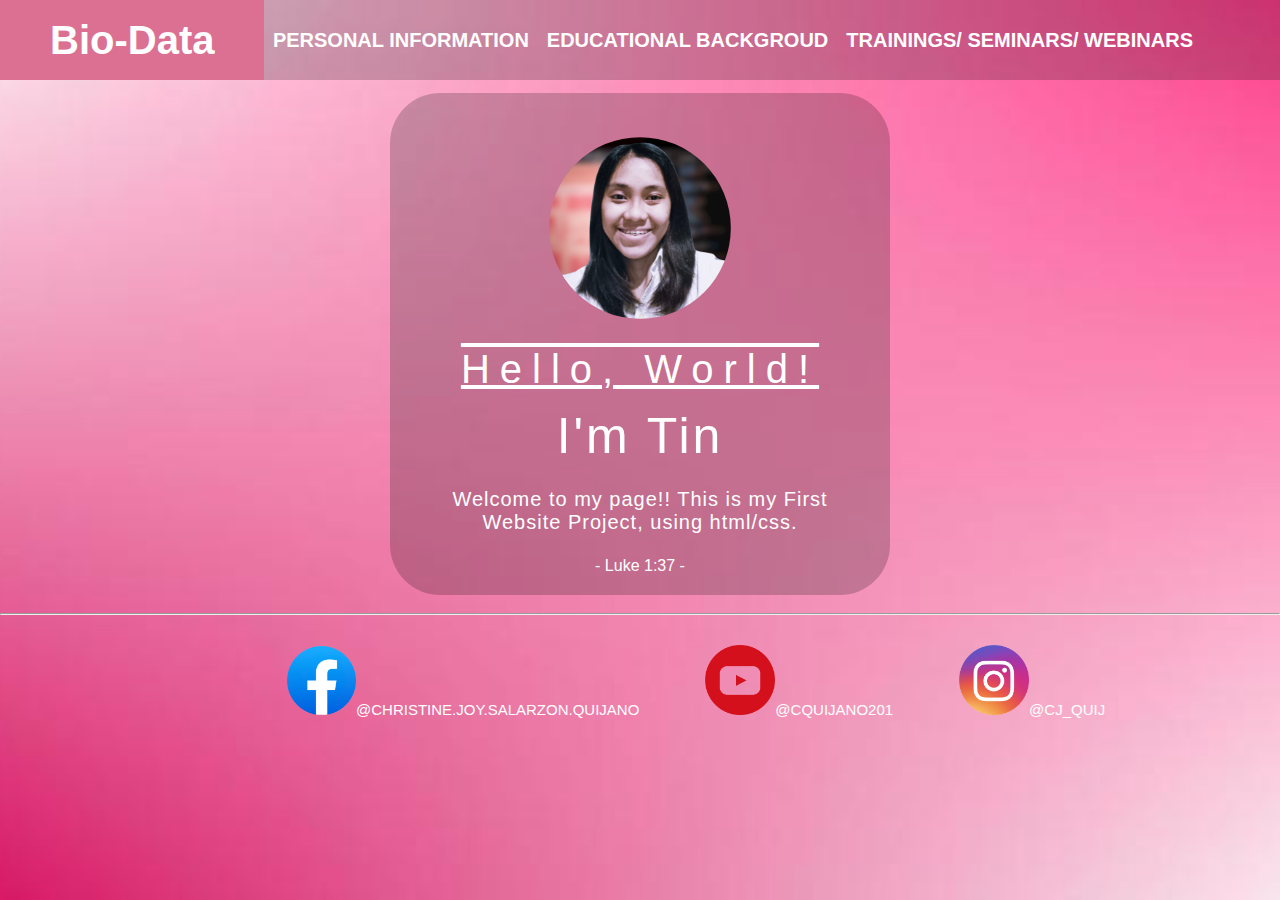
<file: index.html>
<!DOCTYPE html>
<html>
    <head>
        <meta charset="utf-8">
        <link rel="stylesheet" href="style.css">
        <title>Home| Christine Quijano</title>
        <link rel = "icon" href = "https://img.icons8.com/avantgarde/256/r.png" type = "image/x-icon">
    </head>

    <body>
        <nav>
            <label class="logo">Bio-Data</label>
            <ul> 
                <li><a href="pi.html" target="_self"><b>Personal Information</b></a></li>
                <li><a href="eb.html" target="_self"><b>Educational Backgroud</b></a></li>
                <li><a href="ts.html" target="_self"><b>Trainings/ Seminars/ Webinars</b></a></li>
            </ul>
        </nav>

        <div class="box">
            <img src="profile.jpg" alt="" class="box-img">
            <h1>Hello, World!</h1>
            <h2>I'm Tin</h2>
            <h5>Welcome to my page!! This is my First Website Project, using html/css.</h5>
            <p>- Luke 1:37 -</p>        
        </div>
        <br><hr>
        <div class="footer">
            <ul>
                <li><a href="https://www.facebook.com/christine.joy.salarzon.quijano/" target="_blank" > <img src="fbb.png" alt="" width="69" height="69" >@christine.joy.salarzon.quijano</a></li>

                <li><a href="https://www.youtube.com/channel/UCT-x4lkjaLVWtveFr-ACN2A" target="_blank"> <img src="yt.png" width="70" height="70" alt="">@cquijano201</a></li>

                <li><a href="https://www.instagram.com/cj_quij/" target="_blank"> <img src="igg.png" width="70" height="70" alt="">@cj_quij</a></li>
            </ul>   
        </div>

    </body>
</html>
</file>
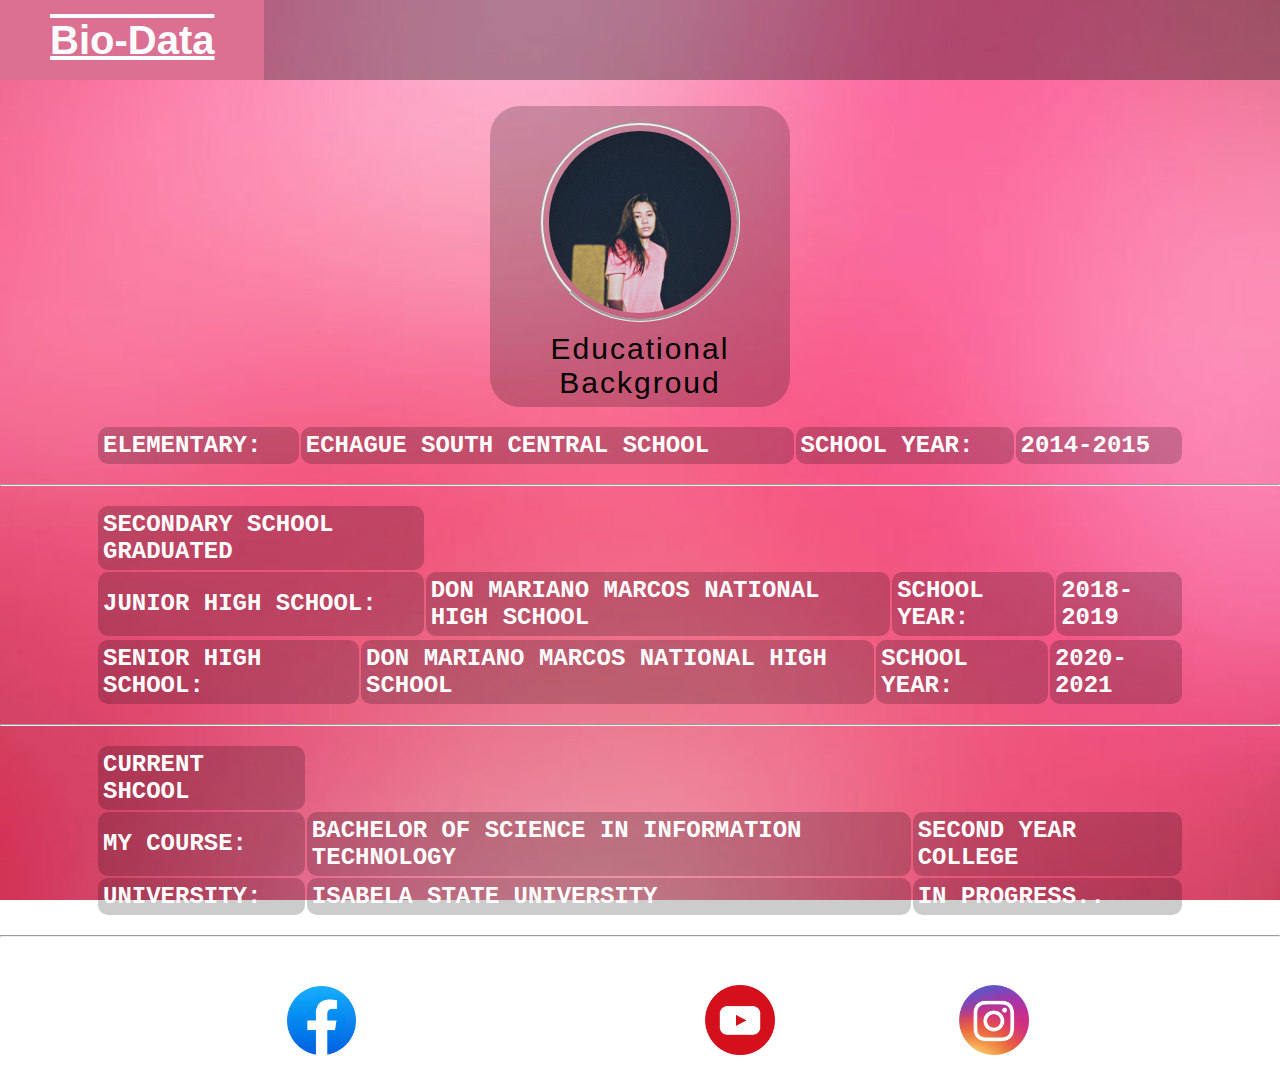
<file: eb.html>
<!DOCTYPE html>
<html>
    <head>
        <meta charset="utf-8">
        <link rel="stylesheet" href="style2.css">
        <title>Educational Backgroud</title>
    </head>

    <body  background: url(bgg.jpg) no-repeat;> 
        <nav>
            <label class="logo">Bio-Data</label>
            <ul> 
                <li><a href="index.html" target="_self"  id="home"><b>Home</b></a></li>
                <li><a href="pi.html" target="_self"><b>Personal Information</b></a></li>
                <li><a href="eb.html" target="_self"><b>Educational Backgroud</b></a></li>
                <li><a href="ts.html" target="_self"><b>Trainings/ Seminars/ Webinars</b></a></li>
            </ul>
        </nav>

        <div class="box">
            <img src="me2.jpg" alt="" class="box-img">
            <h1><b>Educational Backgroud</b></h1>    
        </div>
        <br>

        <table>
            <tr>
                <td>ELEMENTARY:</td>
                <td>ECHAGUE SOUTH CENTRAL SCHOOL</td>
                <td>SCHOOL YEAR: </td>
                <td>2014-2015</td>
            </tr>
        </table>
            <br>

        <table>
            <tr><td>SECONDARY SCHOOL GRADUATED</td></tr>
            <tr><hr><br>
                <td>JUNIOR HIGH SCHOOL:</td>
                <td>DON MARIANO MARCOS NATIONAL HIGH SCHOOL</td>
                <td>SCHOOL YEAR: </td>
                <td>2018-2019</td>
            </tr>
            </table>

            <table>
            <tr>
                <td>SENIOR HIGH SCHOOL:</td>
                <td>DON MARIANO MARCOS NATIONAL HIGH SCHOOL</td>
                <td>SCHOOL YEAR: </td>
                <td>2020-2021</td>
            </tr>       
            </table>
            <br><hr><br>

            <table>
                <tr><td>CURRENT SHCOOL</td></tr>
                <tr><td> MY COURSE:</td>
                <td>BACHELOR OF SCIENCE IN INFORMATION TECHNOLOGY</td>
                <td>SECOND YEAR COLLEGE</td>
            </tr>
                <tr>
                    <td>UNIVERSITY:</td>
                    <td>ISABELA STATE UNIVERSITY</td>
                    <td>IN PROGRESS..</td>
                </tr>       
                </table>
                <br><hr><br>
            </table>  
                

                <div class="footer">
                    <ul>
                        <li><a href="https://www.facebook.com/christine.joy.salarzon.quijano/" target="_blank" > <img src="fbb.png" alt="" width="69" height="69" >@christine.joy.salarzon.quijano</a></li>
        
                        <li><a href="https://www.youtube.com/channel/UCT-x4lkjaLVWtveFr-ACN2A" target="_blank"> <img src="yt.png" width="70" height="70" alt="">@cquijano201</a></li>
        
                        <li><a href="https://www.instagram.com/cj_quij/" target="_blank"> <img src="igg.png" width="70" height="70" alt="">@cj_quij</a></li>
                    </ul>   
                </div>
                  


    </body>
</html>
</file>
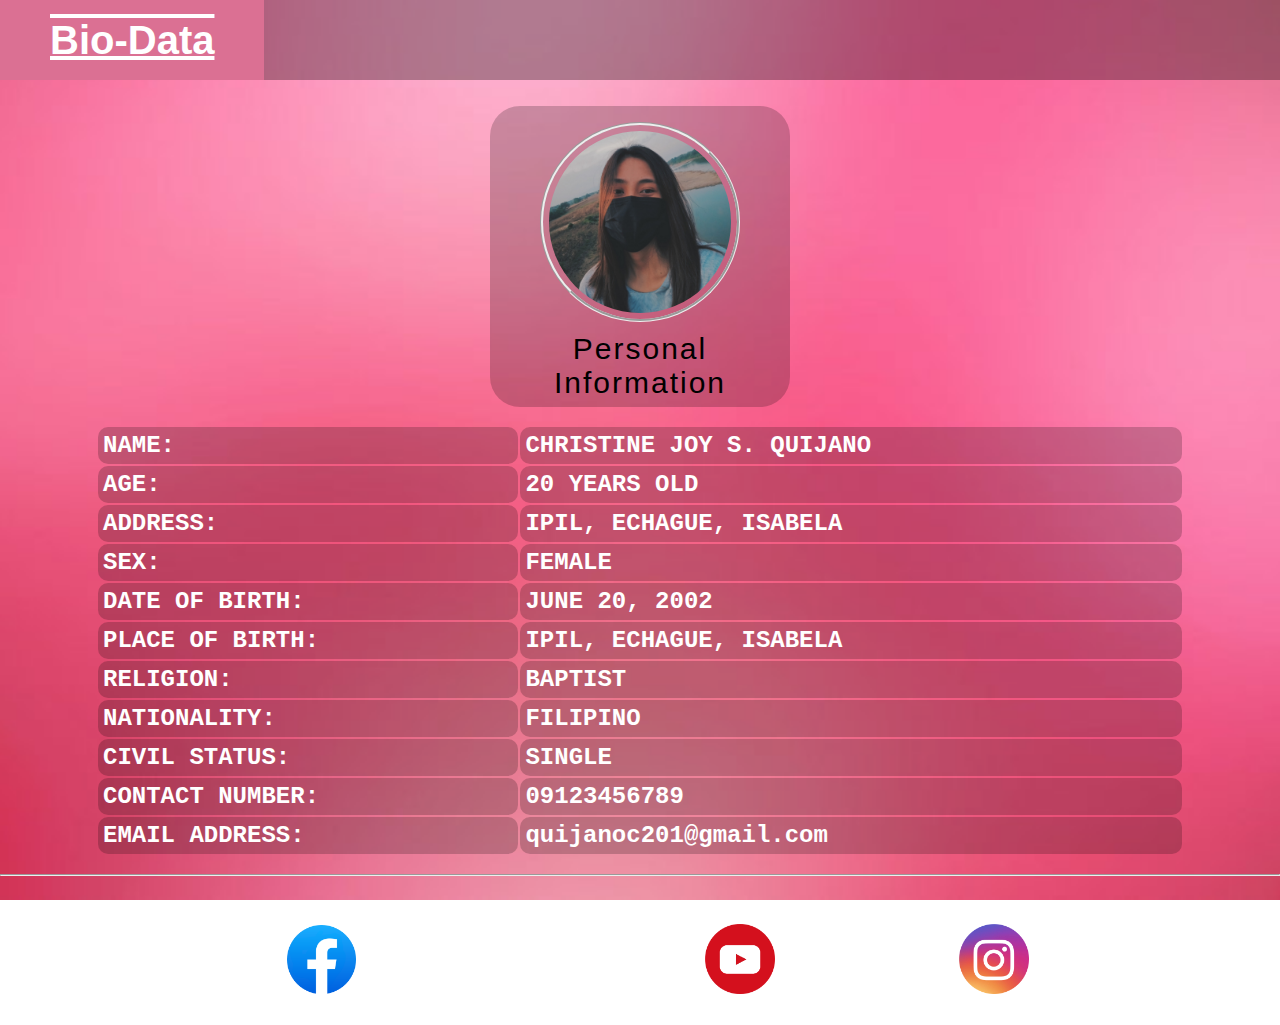
<file: pi.html>
<!DOCTYPE html>
<html>
    <head>
        <meta charset="utf-8">
        <link rel="stylesheet" href="style2.css">
        <title>Personal Information</title>
    </head>

    <body  background: url(bgg.jpg) no-repeat;>
        <nav>
            <label class="logo">Bio-Data</label>
            <ul> 
                <li><a href="index.html" target="_self" id="home"><b>Home</b></a></li>
                <li><a href="pi.html" target="_self"><b>Personal Information</b></a></li>
                <li><a href="eb.html" target="_self"><b>Educational Backgroud</b></a></li>
                <li><a href="ts.html" target="_self"><b>Trainings/ Seminars/ Webinars</b></a></li>
            </ul>
        </nav>

        <div class="box">
            <img src="me.jpg" alt="" class="box-img">
            <h1><b>Personal Information</b></h1>    
        </div>
        <br>

        <table>
            <tr>
              <td>NAME:</td>
              <td>CHRISTINE JOY S. QUIJANO</td>
            </tr>
            <tr>
              <td>AGE:</td>
              <td>20 YEARS OLD</td>
            </tr>
            <tr>
                <td>ADDRESS:</td>
                <td>IPIL, ECHAGUE, ISABELA</td>
            </tr>
            <tr>
                <td>SEX:</td>
                <td>FEMALE</td>
            </tr>
            <tr>
                <td>DATE OF BIRTH:</td>
                <td>JUNE 20, 2002</td>
            </tr> 
            <tr>
                <td>PLACE OF BIRTH:</td>
                <td>IPIL, ECHAGUE, ISABELA</td>
            </tr> 
            <tr>
                <td>RELIGION:</td>
                <td>BAPTIST</td>
            </tr>
            <tr>
                <td>NATIONALITY:</td>
                <td>FILIPINO</td>
            </tr>
            <tr>
                <td>CIVIL STATUS:</td>
                <td>SINGLE</td>
            </tr>
            <tr>
                <td>CONTACT NUMBER:</td>
                <td>09123456789</td>
            </tr>
            <tr>
                <td>EMAIL ADDRESS:</td>
                <td>quijanoc201@gmail.com</td>
            </tr>
          </table>
            <br><hr><br>


            <div class="footer">
                <ul>
                    <li><a href="https://www.facebook.com/christine.joy.salarzon.quijano/" target="_blank" > <img src="fbb.png" alt="" width="69" height="69" >@christine.joy.salarzon.quijano</a></li>
    
                    <li><a href="https://www.youtube.com/channel/UCT-x4lkjaLVWtveFr-ACN2A" target="_blank"> <img src="yt.png" width="70" height="70" alt="">@cquijano201</a></li>
    
                    <li><a href="https://www.instagram.com/cj_quij/" target="_blank"> <img src="igg.png" width="70" height="70" alt="">@cj_quij</a></li>
                </ul>   
            </div>
    </body>
</html>
</file>
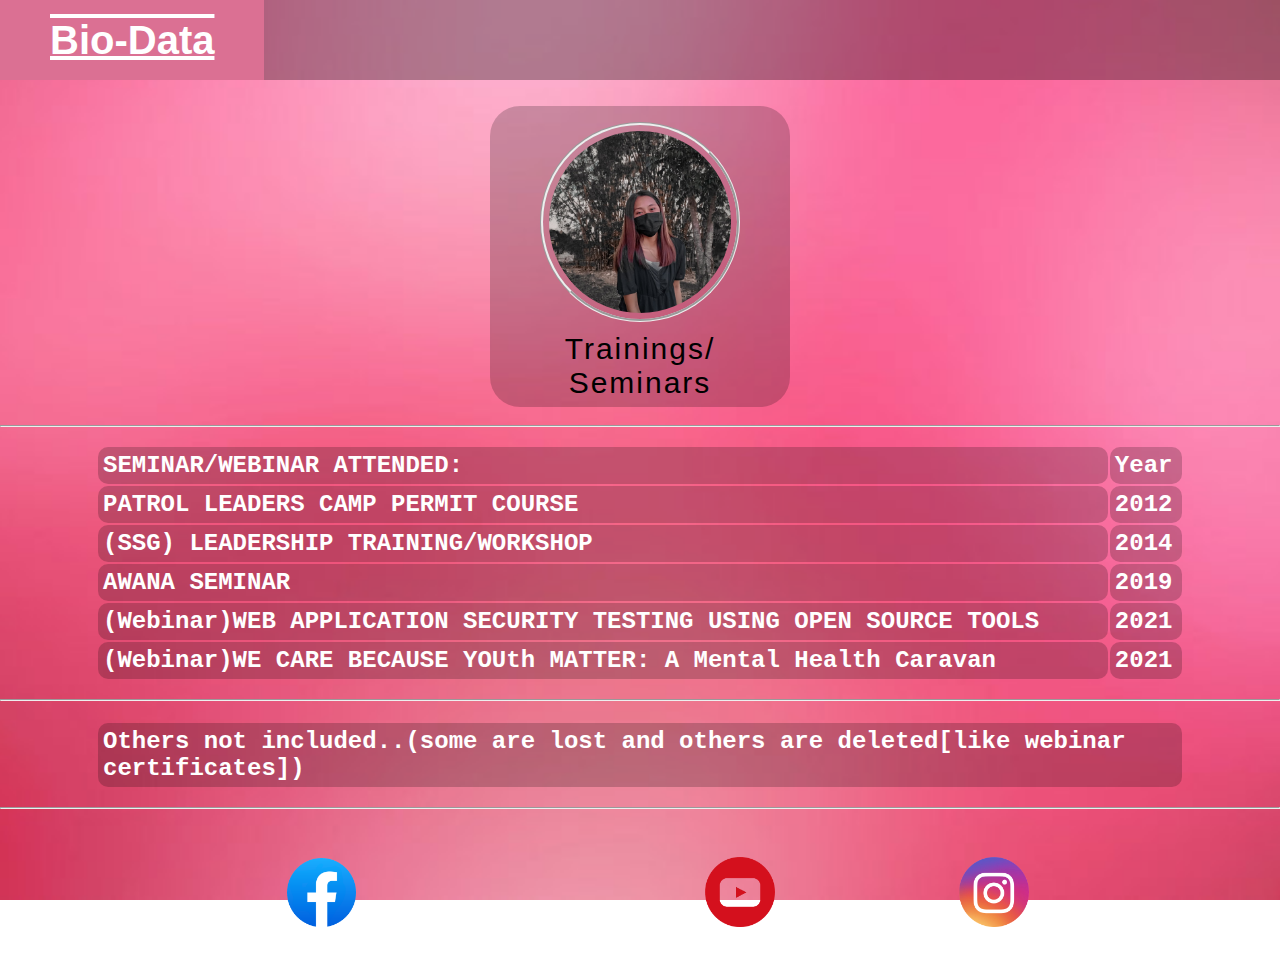
<file: ts.html>
<!DOCTYPE html>
<html>
    <head>
        <meta charset="utf-8">
        <link rel="stylesheet" href="style2.css">
        <title>Trainings/Seminars</title>
    </head>

    <body  background: url(bgg.jpg) no-repeat;> 
        <nav>
            <label class="logo">Bio-Data</label>
            <ul> 
                <li><a href="index.html" target="_self"   id="home"><b>Home</b></a></li>
                <li><a href="pi.html" target="_self"><b>Personal Information</b></a></li>
                <li><a href="eb.html" target="_self"><b>Educational Backgroud</b></a></li>
                <li><a href="ts.html" target="_self"><b>Trainings/ Seminars/ Webinars</b></a></li>
            </ul>
        </nav>

        <div class="box">
            <img src="me3.jpg" alt="" class="box-img">
            <h1><b>Trainings/ Seminars</b></h1>    
        </div>
        <br>
        <hr><br>
        <table>
            <tr><td>SEMINAR/WEBINAR ATTENDED:</td>
                <td>Year</td>
            </tr>
            <tr>
                <td>PATROL LEADERS CAMP PERMIT COURSE</td>
                <td>2012</td>
            </tr>
            <tr>
              <td>(SSG) LEADERSHIP TRAINING/WORKSHOP</td>
              <td>2014</td>
            </tr>
            <tr>
              <td>AWANA SEMINAR</td>
              <td>2019</td>
            </tr>
            
            <tr>
                <td>(Webinar)WEB APPLICATION SECURITY TESTING USING OPEN SOURCE TOOLS</td>
                <td>2021</td>
            </tr>
            <tr>
                <td>(Webinar)WE CARE BECAUSE YOUth MATTER: A Mental Health Caravan</td>
                <td>2021</td>
            </tr> 
          
          </table>
          <br><hr><br>
          <table>
            <tr>
                <tr><td>Others not included..(some are lost and others are deleted[like webinar certificates])</td></tr>
            </table>
            <br><hr><br>

            <div class="footer">
                <ul>
                    <li><a href="https://www.facebook.com/christine.joy.salarzon.quijano/" target="_blank" > <img src="fbb.png" alt="" width="69" height="69" >@christine.joy.salarzon.quijano</a></li>
    
                    <li><a href="https://www.youtube.com/channel/UCT-x4lkjaLVWtveFr-ACN2A" target="_blank"> <img src="yt.png" width="70" height="70" alt="">@cquijano201</a></li>
    
                    <li><a href="https://www.instagram.com/cj_quij/" target="_blank"> <img src="igg.png" width="70" height="70" alt="">@cj_quij</a></li>
                </ul>   
            </div>
              




    </body>
</html>
</file>
<file: style.css>
*{
    padding: 0%;
    margin: 0%;
    text-decoration: none;
    list-style: none;
    box-sizing: border-box;
}
body{
    background: url(bg2.jpg) no-repeat;
    background-size: cover;
    overflow: hidden; 
    background-attachment: fixed; 
    background-position: center;
    overflow: scroll;
}
nav{
    background: rgba(0, 0, 0, 0.2);
    width: 100%;
    height: 80px;
    overflow: auto;
    margin: 0;
    padding: 0;
    overflow:hidden;
}
nav ul{
    float: right;
    margin-right: 80px;
    
}
nav ul li{
    
    display: inline-block;
    line-height: 80px;
    margin: 0 5px;
}
nav ul li a{
    color: white;
    text-decoration: uppercase;
    font-size: 20px;
    font-family:'Century Gothic',sans-serif;
    text-transform: uppercase;
    text-decoration: none;
    margin: 2px;
    margin-top: 0%;
    padding: 0%;
    display: inline-block;
    list-style: none;
    transition: all ease-in-out 300ms;
}
a.active{
    background: none;
    transition: all ease-in-out 300ms;
}
a.active, a:hover{
    background: pink;
    border-radius: 5px;
    background-color: rgba(0, 0, 0, 0.2);
    color:lightpink;
    margin: 0%;
    padding: 0%;
}
label.logo{
    background-color: palevioletred;
    color: white;
    font-size: 40px;
    font-family: 'Trebuchet MS', 'Lucida Sans Unicode', 'Lucida Grande', 'Lucida Sans', Arial, sans-serif;
    line-height: 80px;
    padding:  50px;
    font-weight: bold;
}   





.box{
    width: 500px;
    background: rgba(0, 0, 0, 0.2);
    padding: 20px;
    text-align: center;
    margin: auto;
    margin-top: 1%;
    color: white;
    font-family: 'Century Gothic',sans-serif;
    border-radius: 10%;
}
.box-img{
    border-radius: 50%;
    width: 200px;
    height: 200px;
    padding: 2%;
    margin-top: 15px;
}
.box h1{
    font-size: 40px;
    letter-spacing: 10px;
    font-weight: 100;
    text-align: center;
    margin: 15px;
    text-decoration: overline underline;
}
.box h2{
    font-size: 50px;
    letter-spacing: 3px;
    font-weight: 200;
    margin: 0;
}
.box h5{
    font-size: 20px;
    letter-spacing: 1px;
    font-weight: 100;
    margin: 5%;
}
.box p{
    text-align: center;
}
ul{
    margin: 0%;
    padding: 0%;
}
.box li{
    display: inline-block;
    list-style: none;
    margin: 15px;
}

.footer ul{
    margin-left: 20%;
    margin-right: 50px;   
}
.footer ul li{
    display: inline-block;
    line-height: 10px;
    margin: 30px;
}
.footer ul li a{
    color: white;
    text-decoration: uppercase;
    font-size: 15px;
    font-family:'Century Gothic',sans-serif;
    text-transform: uppercase;
    text-decoration: none;
    margin: 1px;
    margin-top: 0%;
    padding: 0%;
    display: inline-block;
    list-style: none;
    transition: all ease-in-out 300ms;
}
</file>
<file: style2.css>
*{
    padding: 0%;
    margin: 0%;
    text-decoration: none;
    list-style: none;
    box-sizing: border-box;
}
body{
    background: url(bgg.jpg) no-repeat;
    background-size: cover;
    overflow: hidden; 
    background-attachment: fixed; 
    background-position: center;
    overflow: scroll;
}
nav{
    background: rgba(0, 0, 0, 0.3);
    width: 100%;
    height: 80px;
    overflow: auto;
    margin: 0;
    padding: 0;
    overflow:hidden;
}
nav ul{
    float: right;
    margin-right: 80px;
    
}
nav ul li{
    display: inline;
    line-height: 80px;
    margin: 0 5px;
}
#home{
    background-color: rgba(233, 38, 155, 0.645);
    display: inline;
    border-style: groove;
    font-size: 20px;
}
nav ul li a{
    color: white;
    text-decoration: uppercase;
    font-size: 20px;
    font-family:'Century Gothic',sans-serif;
    text-transform: uppercase;
    text-decoration: none;
    margin: 2px;
    margin-top: 0%;
    padding: 0%;
    display: inline-block;
    list-style: none;
    transition: all ease-in-out 300ms;
}
a.active{
    background: none;
    transition: all ease-in-out 300ms;
}
a.active, a:hover{
    background: pink;
    border-radius: 5px;
    background-color: rgba(0, 0, 0, 0.2);
    color:lightpink;
    margin: 0%;
    padding: 0%;
}
label.logo{
    background-color: palevioletred;
    color: white;
    font-size: 40px;
    font-family: 'Trebuchet MS', 'Lucida Sans Unicode', 'Lucida Grande', 'Lucida Sans', Arial, sans-serif;
    line-height: 80px;
    padding:  50px;
    font-weight: bold;
    text-decoration: overline underline;
}   

table{
    width: 85%;
    margin: auto;
}   
th, td {
    border:5px solid rgba(0, 0, 0, 0.0);
    font-size: 150%;
    font-family: 'Courier New', Courier, monospace;
    font-weight: bold;
    color: white;
    background-color: rgba(0, 0, 0, 0.2);
    border-radius: 10px;
    text-align: left;
}   



.box{
    width: 300px;
    background: rgba(0, 0, 0, 0.2);
    padding: 1px;
    text-align: center;
    margin: auto;
    margin-top: 2%;
    color: white;
    font-family: 'Century Gothic',sans-serif;
    border-radius: 10%;
}
.box-img{
    border-radius: 50%;
    width: 200px;
    height: 200px;
    padding: 2%;
    margin-top: 15px;
    border-style: groove;
}
.box h1{
    font-size: 30px;
    color: black;
    letter-spacing: 2px;
    font-weight: 100;
    text-align: center;
    margin:6px;
}

.footer ul{
    margin-left: 20%;
    margin-right: 50px;   
}
.footer ul li{
    display: inline-block;
    line-height: 10px;
    margin: 30px;
}
.footer ul li a{
    color: white;
    text-decoration: uppercase;
    font-size: 15px;
    font-family:'Century Gothic',sans-serif;
    text-transform: uppercase;
    text-decoration: none;
    margin: 1px;
    margin-top: 0%;
    padding: 0%;
    display: inline-block;
    list-style: none;
    transition: all ease-in-out 300ms;
}
</file>
